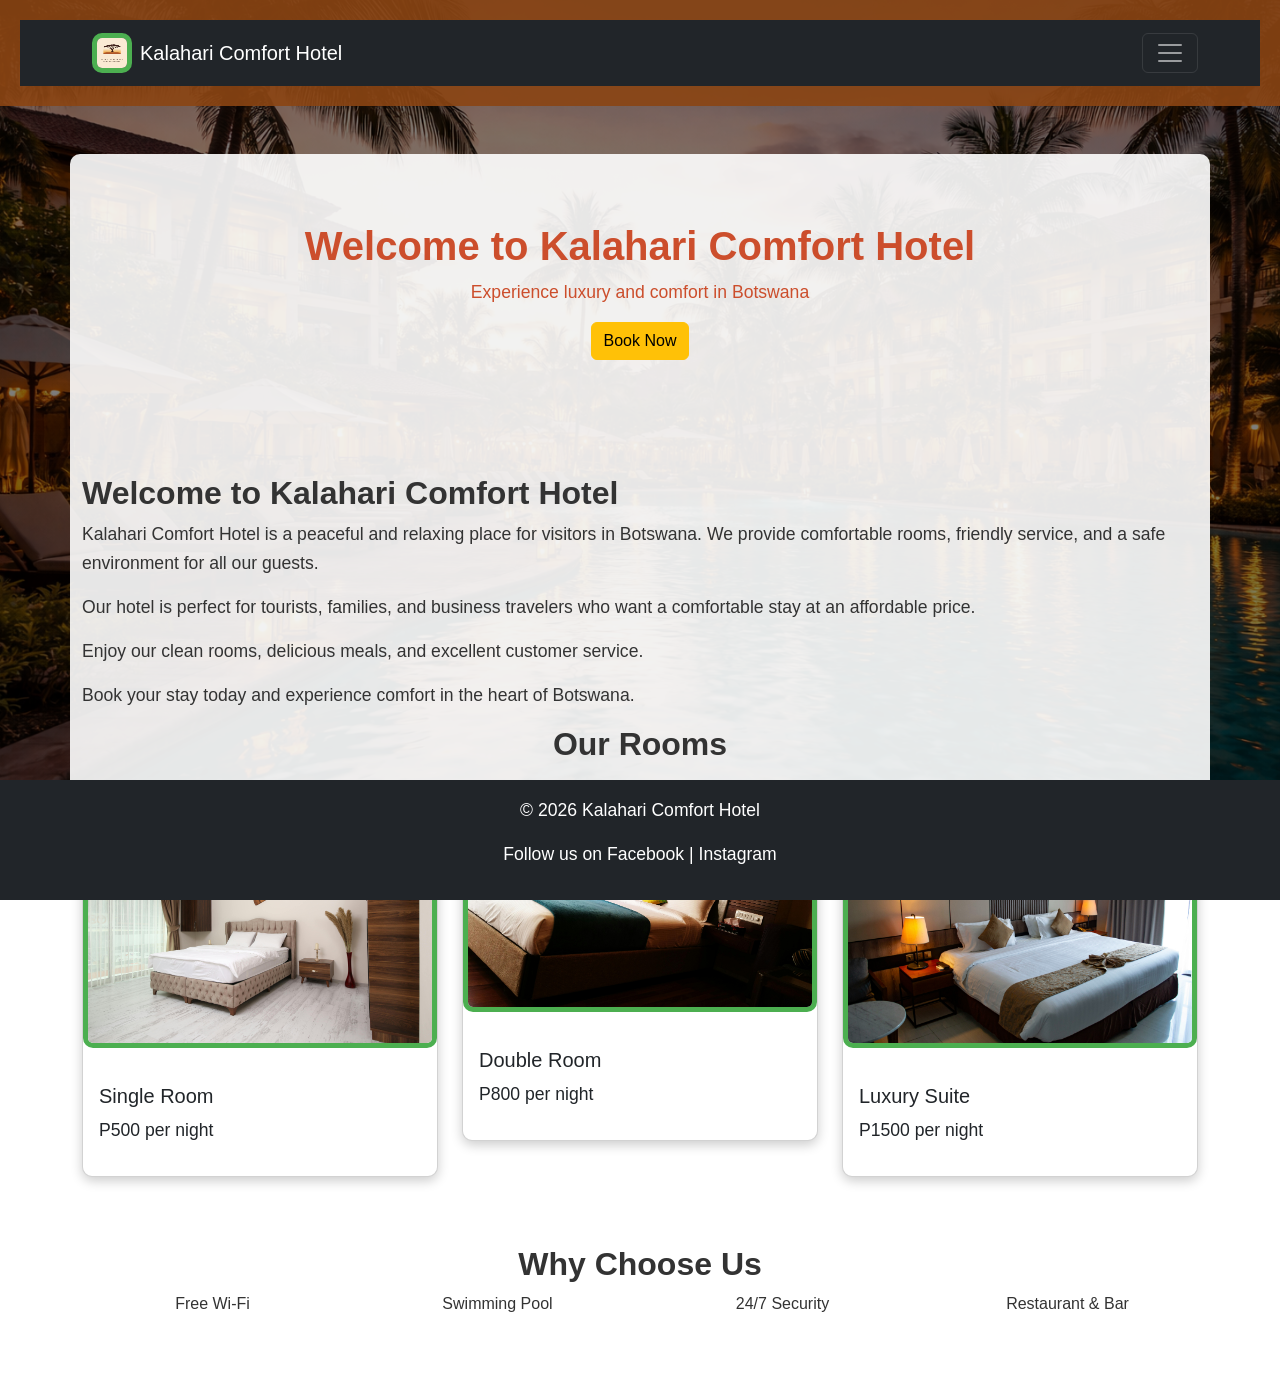
<file: index.html>
<!DOCTYPE html>
<html lang="en">
<head>
    <meta charset="UTF-8">
    <meta name="viewport" content="width=device-width, initial-scale=1.0">
    <title>Kalahari Comfort Hotel Website</title>
    <link href="https://cdn.jsdelivr.net/npm/bootstrap@5.3.0/dist/css/bootstrap.min.css" rel="stylesheet">
    <link rel="stylesheet" href="styles.css">
</head>
<body>
    <header>
<nav class="navbar navbar-dark bg-dark">
  <div class="container">

    <!-- Website Name -->
    <a class="navbar-brand d-flex align-items-center" href="index.html">
    <img src="logo.jpg" alt="Logo" width="40" height="40" class="me-2">
    Kalahari Comfort Hotel
    </a>

    <!-- Hamburger Button -->
    <button class="navbar-toggler" type="button" data-bs-toggle="collapse" data-bs-target="#menu">
      <span class="navbar-toggler-icon"></span>
    </button>

    <!-- Menu Links -->
    <div class="collapse navbar-collapse" id="menu">
      <ul class="navbar-nav ms-auto text-end">
        <li class="nav-item"><a class="nav-link" href="index.html">Home</a></li>
        <li class="nav-item"><a class="nav-link" href="about.html">About</a></li>
        <li class="nav-item"><a class="nav-link" href="rooms.html">Rooms</a></li>
        <li class="nav-item"><a class="nav-link" href="gallery.html">Gallery</a></li>
        <li class="nav-item"><a class="nav-link" href="booking.html">Booking</a></li>
        <li class="nav-item"><a class="nav-link" href="contact.html">Contact</a></li>
      </ul>
    </div>

  </div>
</nav>
</header>
        

<main class="container my-5">
    <div class="hero text-center text-white p-5" style="background-image: url('https://images.unsplash.com/photo-1501117716987-c8e1ecb2102b'); background-size: cover;">
    <h1 class="hero-title">Welcome to Kalahari Comfort Hotel</h1>
    <p class="hero-text">Experience luxury and comfort in Botswana</p>
    <a href="contact.html" class="btn btn-warning">Book Now</a>
</div>

<h2>Welcome to Kalahari Comfort Hotel</h2>

<p>Kalahari Comfort Hotel is a peaceful and relaxing place for visitors in Botswana. We provide comfortable rooms, friendly service, and a safe environment for all our guests.</p>

<p>Our hotel is perfect for tourists, families, and business travelers who want a comfortable stay at an affordable price.</p>

<p>Enjoy our clean rooms, delicious meals, and excellent customer service.</p>

<p>Book your stay today and experience comfort in the heart of Botswana.</p>

<h2 class="text-center mb-4">Our Rooms</h2>

<div class="row">

<div class="col-md-4">
<div class="card">
<img src="Single room.jpg" class="card-img-top" alt="Single Room">
<div class="card-body">
<h5 class="card-title">Single Room</h5>
<p>P500 per night</p>
</div>
</div>
</div>

<div class="col-md-4">
<div class="card">
<img src="Double room.jpg" class="card-img-top" alt="Double Room">
<div class="card-body">
<h5 class="card-title">Double Room</h5>
<p>P800 per night</p>
</div>
</div>
</div>

<div class="col-md-4">
<div class="card">
<img src="Luxury suite.jpg" class="card-img-top" alt="Luxury Suite">
<div class="card-body">
<h5 class="card-title">Luxury Suite</h5>
<p>P1500 per night</p>
</div>
</div>
</div>

    </div>
    <h2 class="text-center mt-5">Why Choose Us</h2>

<div class="row text-center">
  <div class="col-md-3">Free Wi-Fi</div>
  <div class="col-md-3">Swimming Pool</div>
  <div class="col-md-3">24/7 Security</div>
  <div class="col-md-3">Restaurant & Bar</div>
</div>

</main>
    

    <footer class="text-center bg-dark text-white p-3">
  <p>© 2026 Kalahari Comfort Hotel</p>
  <p>Follow us on Facebook | Instagram</p>
    </footer>
    <script src="https://cdn.jsdelivr.net/npm/@popperjs/core@2.11.6/dist/umd/popper.min.js"></script>

<script src="https://cdn.jsdelivr.net/npm/bootstrap@5.3.0/dist/js/bootstrap.min.js"></script>
</body>
</html>
</file>
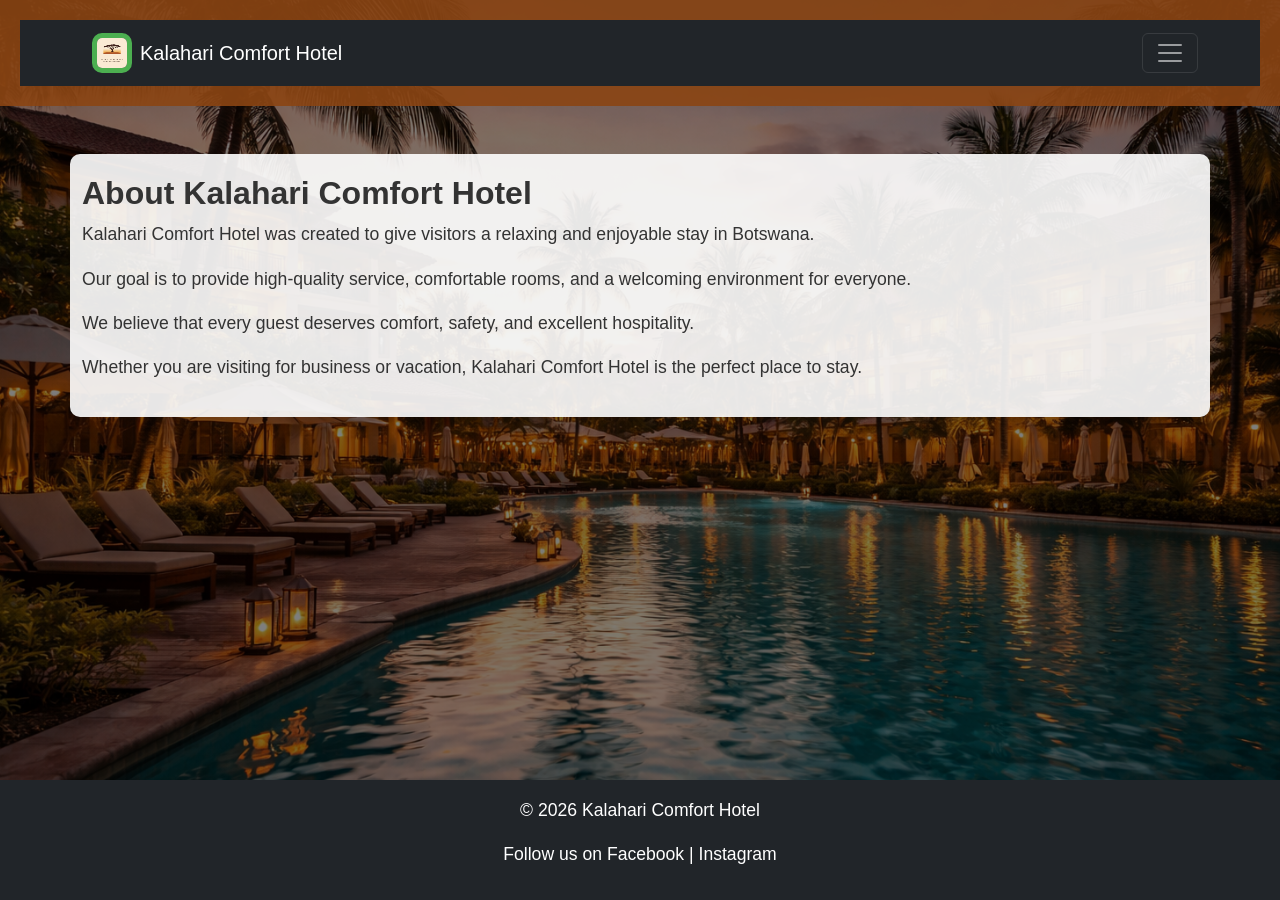
<file: about.html>
<!DOCTYPE html>
<html lang="en">
<head>
    <meta charset="UTF-8">
    <meta name="viewport" content="width=device-width, initial-scale=1.0">
    <title>Kalahari Comfort Hotel</title>
    <link href="https://cdn.jsdelivr.net/npm/bootstrap@5.3.0/dist/css/bootstrap.min.css" rel="stylesheet">
    <link rel="stylesheet" href="styles.css">
</head>
<body>
    <header>
<nav class="navbar navbar-dark bg-dark">
  <div class="container">

    <!-- Website Name -->
    <a class="navbar-brand d-flex align-items-center" href="index.html">
    <img src="logo.jpg" alt="Logo" width="40" height="40" class="me-2">
    Kalahari Comfort Hotel
    </a>

    <!-- Hamburger Button -->
    <button class="navbar-toggler" type="button" data-bs-toggle="collapse" data-bs-target="#menu">
      <span class="navbar-toggler-icon"></span>
    </button>

    <!-- Menu Links -->
    <div class="collapse navbar-collapse" id="menu">
      <ul class="navbar-nav ms-auto text-end">
        <li class="nav-item"><a class="nav-link" href="index.html">Home</a></li>
        <li class="nav-item"><a class="nav-link" href="about.html">About</a></li>
        <li class="nav-item"><a class="nav-link" href="rooms.html">Rooms</a></li>
        <li class="nav-item"><a class="nav-link" href="gallery.html">Gallery</a></li>
        <li class="nav-item"><a class="nav-link" href="booking.html">Booking</a></li>
        <li class="nav-item"><a class="nav-link" href="contact.html">Contact</a></li>
      </ul>
    </div>

  </div>
            </nav>
</header>
<main class="container my-5">

<h2>About Kalahari Comfort Hotel</h2>

<p>Kalahari Comfort Hotel was created to give visitors a relaxing and enjoyable stay in Botswana.</p>

<p>Our goal is to provide high-quality service, comfortable rooms, and a welcoming environment for everyone.</p>

<p>We believe that every guest deserves comfort, safety, and excellent hospitality.</p>

<p>Whether you are visiting for business or vacation, Kalahari Comfort Hotel is the perfect place to stay.</p>

</main>
<footer class="text-center bg-dark text-white p-3">
  <p>© 2026 Kalahari Comfort Hotel</p>
  <p>Follow us on Facebook | Instagram</p>
</footer>
    <script src="https://cdn.jsdelivr.net/npm/@popperjs/core@2.11.6/dist/umd/popper.min.js"></script>

<script src="https://cdn.jsdelivr.net/npm/bootstrap@5.3.0/dist/js/bootstrap.min.js"></script>
</body>
</html>
</file>
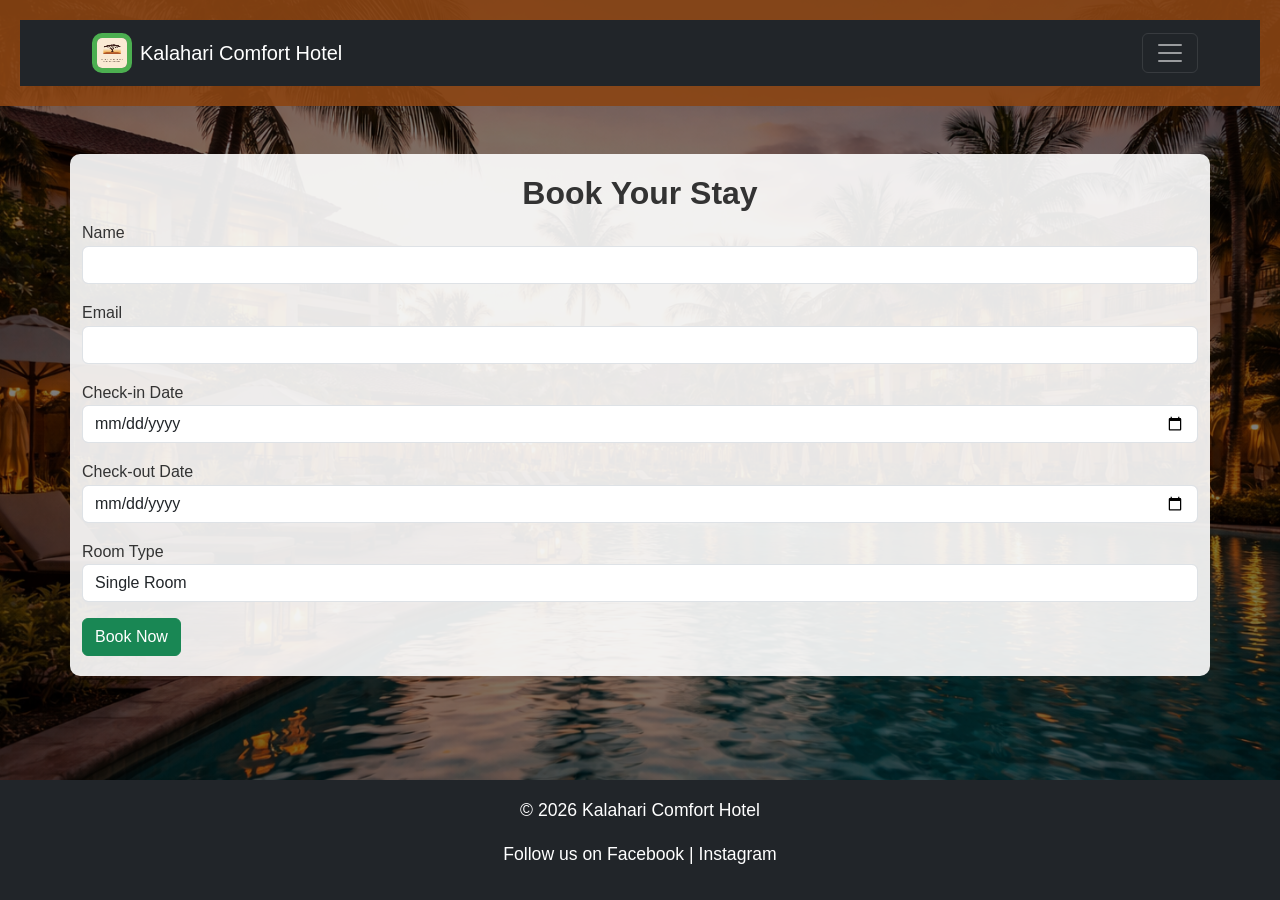
<file: booking.html>
<!DOCTYPE html>
<html lang="en">
<head>
<meta charset="UTF-8">
<meta name="viewport" content="width=device-width, initial-scale=1.0">
<title>Booking - Kalahari Comfort Hotel</title>

<link href="https://cdn.jsdelivr.net/npm/bootstrap@5.3.0/dist/css/bootstrap.min.css" rel="stylesheet">
<link rel="stylesheet" href="styles.css">
</head>

<body>

<header>
<nav class="navbar navbar-dark bg-dark">
  <div class="container">

    <!-- Website Name -->
    <a class="navbar-brand d-flex align-items-center" href="index.html">
    <img src="logo.jpg" alt="Logo" width="40" height="40" class="me-2">
    Kalahari Comfort Hotel
    </a>

    <!-- Hamburger Button -->
    <button class="navbar-toggler" type="button" data-bs-toggle="collapse" data-bs-target="#menu">
      <span class="navbar-toggler-icon"></span>
    </button>

    <!-- Menu Links -->
    <div class="collapse navbar-collapse" id="menu">
      <ul class="navbar-nav ms-auto text-end">
        <li class="nav-item"><a class="nav-link" href="index.html">Home</a></li>
        <li class="nav-item"><a class="nav-link" href="about.html">About</a></li>
        <li class="nav-item"><a class="nav-link" href="rooms.html">Rooms</a></li>
        <li class="nav-item"><a class="nav-link" href="gallery.html">Gallery</a></li>
        <li class="nav-item"><a class="nav-link" href="booking.html">Booking</a></li>
        <li class="nav-item"><a class="nav-link" href="contact.html">Contact</a></li>
      </ul>
    </div>

  </div>
</nav>
</header>

<main class="container my-5">
<h2 class="text-center">Book Your Stay</h2>

<form>

<div class="mb-3">
<label>Name</label>
<input type="text" class="form-control">
</div>

<div class="mb-3">
<label>Email</label>
<input type="email" class="form-control">
</div>

<div class="mb-3">
<label>Check-in Date</label>
<input type="date" class="form-control">
</div>

<div class="mb-3">
<label>Check-out Date</label>
<input type="date" class="form-control">
</div>

<div class="mb-3">
<label>Room Type</label>
<select class="form-control">
<option>Single Room</option>
<option>Double Room</option>
<option>Luxury Suite</option>
</select>
</div>

<button type="submit" class="btn btn-success">Book Now</button>

</form>

</main>

<footer class="text-center bg-dark text-white p-3">
  <p>© 2026 Kalahari Comfort Hotel</p>
  <p>Follow us on Facebook | Instagram</p>
  </footer>
<script src="https://cdn.jsdelivr.net/npm/bootstrap@5.3.0/dist/js/bootstrap.min.js"></script>
</body>
</html>
</file>
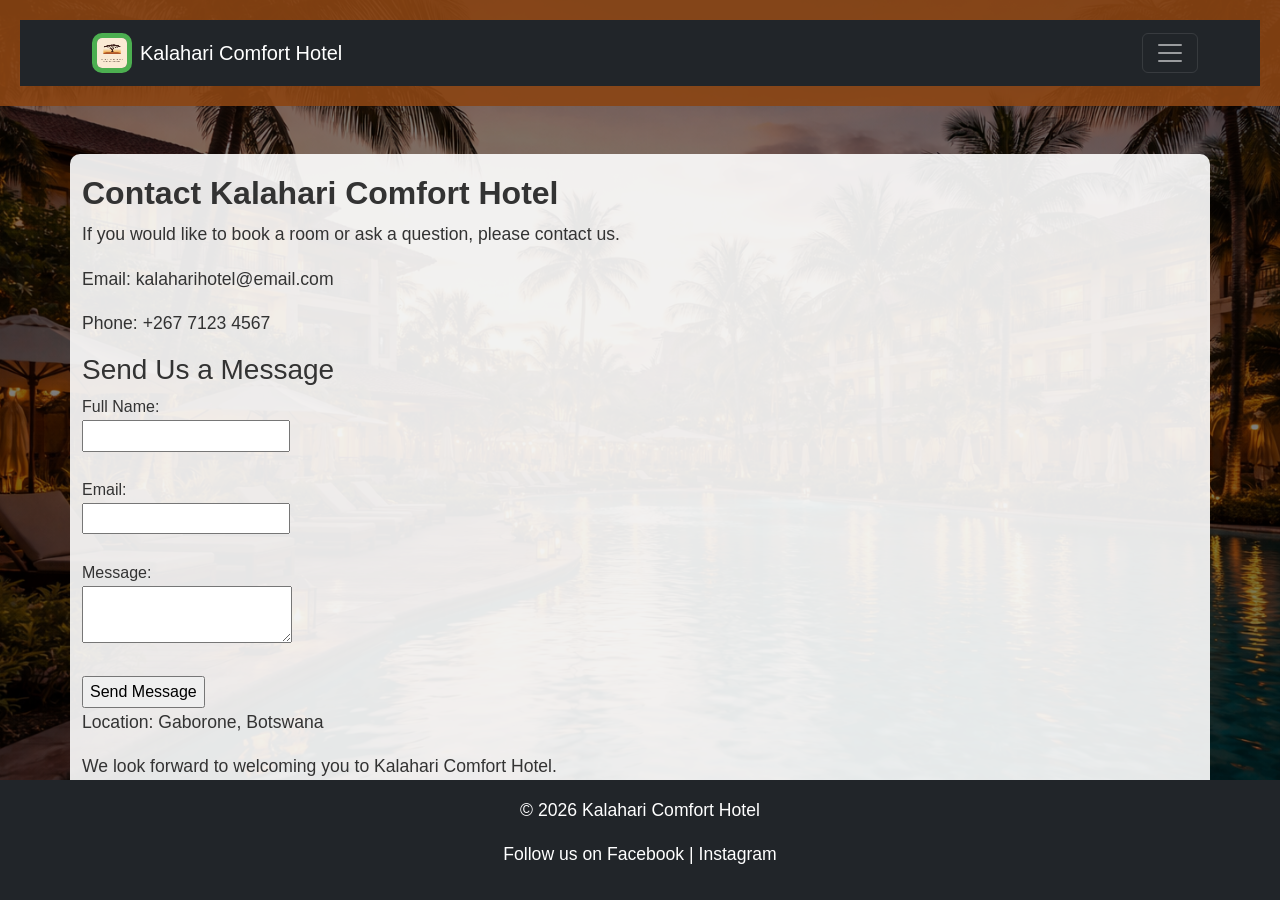
<file: contact.html>
<!DOCTYPE html>
<html lang="en">
<head>
    <meta charset="UTF-8">
    <meta name="viewport" content="width=device-width, initial-scale=1.0">
    <title>Kalahari Comfort Hotel</title>
    <link href="https://cdn.jsdelivr.net/npm/bootstrap@5.3.0/dist/css/bootstrap.min.css" rel="stylesheet">
    <link rel="stylesheet" href="styles.css">
</head>
<body>
    <header>
<nav class="navbar navbar-dark bg-dark">
  <div class="container">

    <!-- Website Name -->
    <a class="navbar-brand d-flex align-items-center" href="index.html">
    <img src="logo.jpg" alt="Logo" width="40" height="40" class="me-2">
    Kalahari Comfort Hotel
</a>

    <!-- Hamburger Button -->
    <button class="navbar-toggler" type="button" data-bs-toggle="collapse" data-bs-target="#menu">
      <span class="navbar-toggler-icon"></span>
    </button>

    <!-- Menu Links -->
    <div class="collapse navbar-collapse" id="menu">
      <ul class="navbar-nav ms-auto text-end">
        <li class="nav-item"><a class="nav-link" href="index.html">Home</a></li>
        <li class="nav-item"><a class="nav-link" href="about.html">About</a></li>
        <li class="nav-item"><a class="nav-link" href="rooms.html">Rooms</a></li>
        <li class="nav-item"><a class="nav-link" href="gallery.html">Gallery</a></li>
        <li class="nav-item"><a class="nav-link" href="booking.html">Booking</a></li>
        <li class="nav-item"><a class="nav-link" href="contact.html">Contact</a></li>
      </ul>
    </div>

  </div>
</nav>

</header>
<main class="container my-5">

<h2>Contact Kalahari Comfort Hotel</h2>

<p>If you would like to book a room or ask a question, please contact us.</p>

<p>Email: kalaharihotel@email.com</p>

<p>Phone: +267 7123 4567</p>
    <h3>Send Us a Message</h3>

<form>

<label for="name">Full Name:</label><br>
<input type="text" id="name" name="name"><br><br>

<label for="email">Email:</label><br>
<input type="email" id="email" name="email"><br><br>

<label for="message">Message:</label><br>
<textarea id="message" name="message"></textarea><br><br>

<input type="submit" value="Send Message">

</form>

<p>Location: Gaborone, Botswana</p>

<p>We look forward to welcoming you to Kalahari Comfort Hotel.</p>

</main>
    
    <footer class="text-center bg-dark text-white p-3">
  <p>© 2026 Kalahari Comfort Hotel</p>
  <p>Follow us on Facebook | Instagram</p>
    </footer>
    <script src="https://cdn.jsdelivr.net/npm/@popperjs/core@2.11.6/dist/umd/popper.min.js"></script>

<script src="https://cdn.jsdelivr.net/npm/bootstrap@5.3.0/dist/js/bootstrap.min.js"></script>
</body>
</html>
</file>
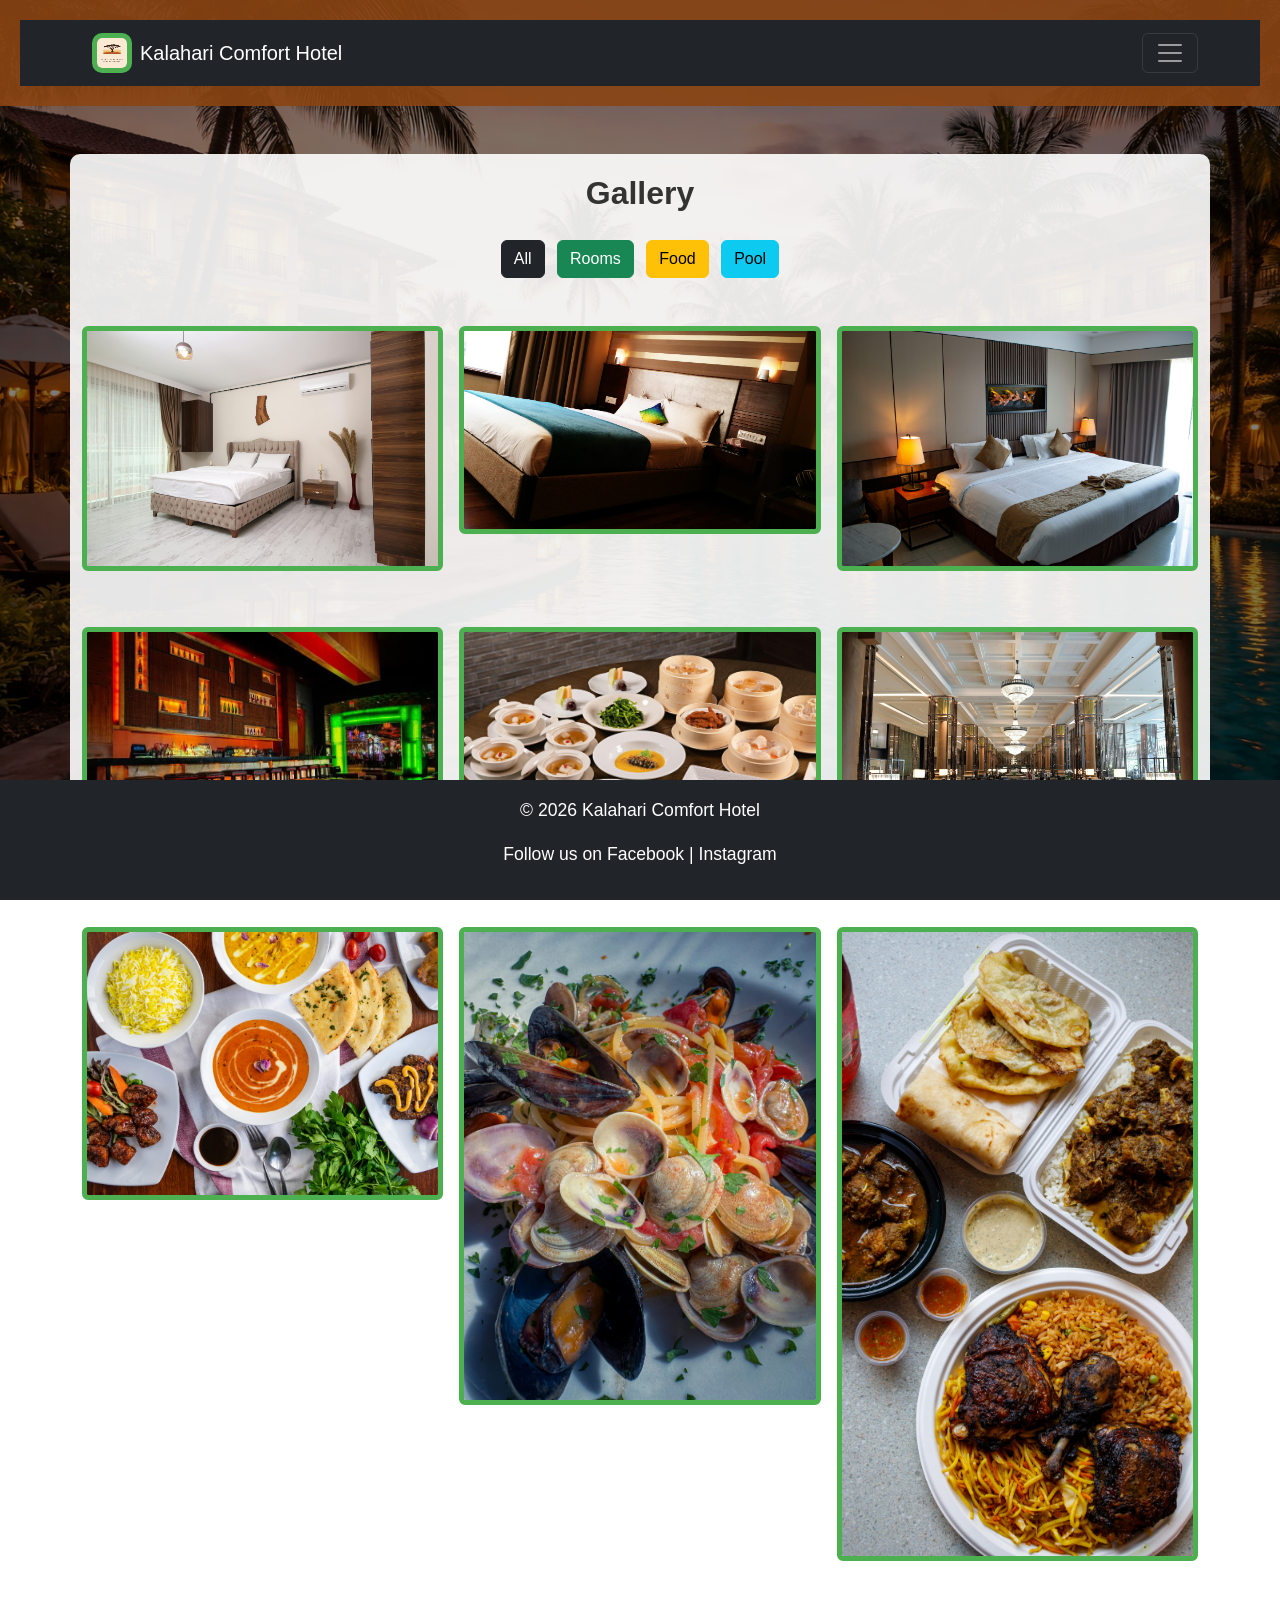
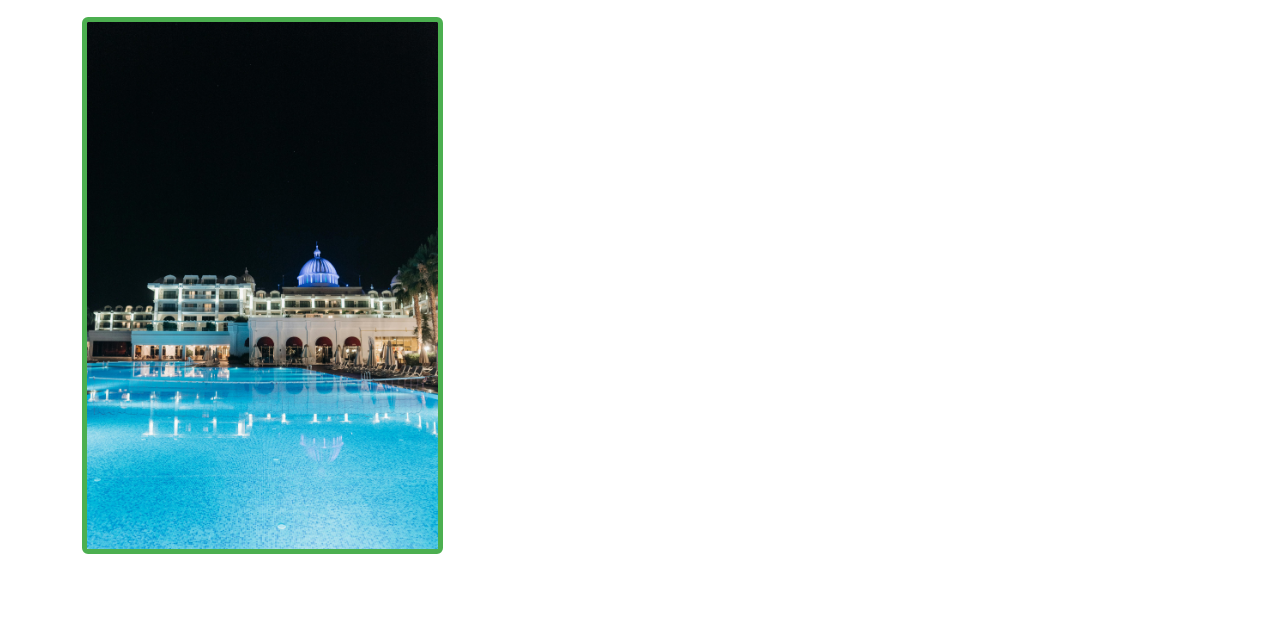
<file: gallery.html>
<!DOCTYPE html>
<html lang="en">
<head>
<meta charset="UTF-8">
<meta name="viewport" content="width=device-width, initial-scale=1.0">
<title>Gallery - Kalahari Comfort Hotel</title>

<link href="https://cdn.jsdelivr.net/npm/bootstrap@5.3.0/dist/css/bootstrap.min.css" rel="stylesheet">
<link rel="stylesheet" href="styles.css">
</head>

<body onload="filterSelection('all')">

<header>
<nav class="navbar navbar-dark bg-dark">
  <div class="container">

    <a class="navbar-brand d-flex align-items-center" href="index.html">
      <img src="logo.jpg" width="40" height="40" class="me-2">
      Kalahari Comfort Hotel
    </a>

    <button class="navbar-toggler" type="button" data-bs-toggle="collapse" data-bs-target="#menu">
      <span class="navbar-toggler-icon"></span>
    </button>

    <div class="collapse navbar-collapse" id="menu">
      <ul class="navbar-nav ms-auto text-end">
        <li class="nav-item"><a class="nav-link" href="index.html">Home</a></li>
        <li class="nav-item"><a class="nav-link" href="about.html">About</a></li>
        <li class="nav-item"><a class="nav-link" href="rooms.html">Rooms</a></li>
        <li class="nav-item"><a class="nav-link active" href="gallery.html">Gallery</a></li>
        <li class="nav-item"><a class="nav-link" href="booking.html">Booking</a></li>
        <li class="nav-item"><a class="nav-link" href="contact.html">Contact</a></li>
      </ul>
    </div>

  </div>
</nav>
</header>

<main class="container my-5">
<h2 class="text-center">Gallery</h2>

<!-- FILTER BUTTONS -->
<div class="text-center my-4">
    <button class="btn btn-dark m-1" onclick="filterSelection('all')">All</button>
    <button class="btn btn-success m-1" onclick="filterSelection('rooms')">Rooms</button>
    <button class="btn btn-warning m-1" onclick="filterSelection('food')">Food</button>
    <button class="btn btn-info m-1" onclick="filterSelection('pool')">Pool</button>
</div>

<div class="row g-3">

    <!-- ROOMS -->
    <div class="col-md-4 filter rooms">
        <img src="Single room.jpg" class="img-fluid rounded">
    </div>

    <div class="col-md-4 filter rooms">
        <img src="Double room.jpg" class="img-fluid rounded">
    </div>

    <div class="col-md-4 filter rooms">
        <img src="Luxury suite.jpg" class="img-fluid rounded">
    </div>

    <!-- FOOD -->
    <div class="col-md-4 filter food">
        <img src="Bar.jpeg" class="img-fluid rounded">
    </div>

    <div class="col-md-4 filter food">
        <img src="Chinese.jpg" class="img-fluid rounded">
    </div>

    <div class="col-md-4 filter food">
        <img src="Diner.jpg" class="img-fluid rounded">
    </div>

    <div class="col-md-4 filter food">
        <img src="Indian.jpg" class="img-fluid rounded">
    </div>

    <div class="col-md-4 filter food">
        <img src="Italian.jpg" class="img-fluid rounded">
    </div>

    <div class="col-md-4 filter food">
        <img src="Nigerian.jpg" class="img-fluid rounded">
    </div>

    <!-- POOL -->
    <div class="col-md-4 filter pool">
        <img src="Pool.jpg" class="img-fluid rounded">
    </div>

</div>

</main>

<footer class="text-center bg-dark text-white p-3">
  <p>© 2026 Kalahari Comfort Hotel</p>
  <p>Follow us on Facebook | Instagram</p>
      </footer>

<!-- BOOTSTRAP JS -->
<script src="https://cdn.jsdelivr.net/npm/bootstrap@5.3.0/dist/js/bootstrap.min.js"></script>

<!-- FILTER SCRIPT -->
<script>
function filterSelection(category) {
    let items = document.getElementsByClassName("filter");

    for (let i = 0; i < items.length; i++) {
        items[i].style.display = "none";
    }

    if (category === "all") {
        for (let i = 0; i < items.length; i++) {
            items[i].style.display = "block";
        }
    } else {
        let selected = document.getElementsByClassName(category);
        for (let i = 0; i < selected.length; i++) {
            selected[i].style.display = "block";
        }
    }
}
</script>

</body>
</html>
</file>
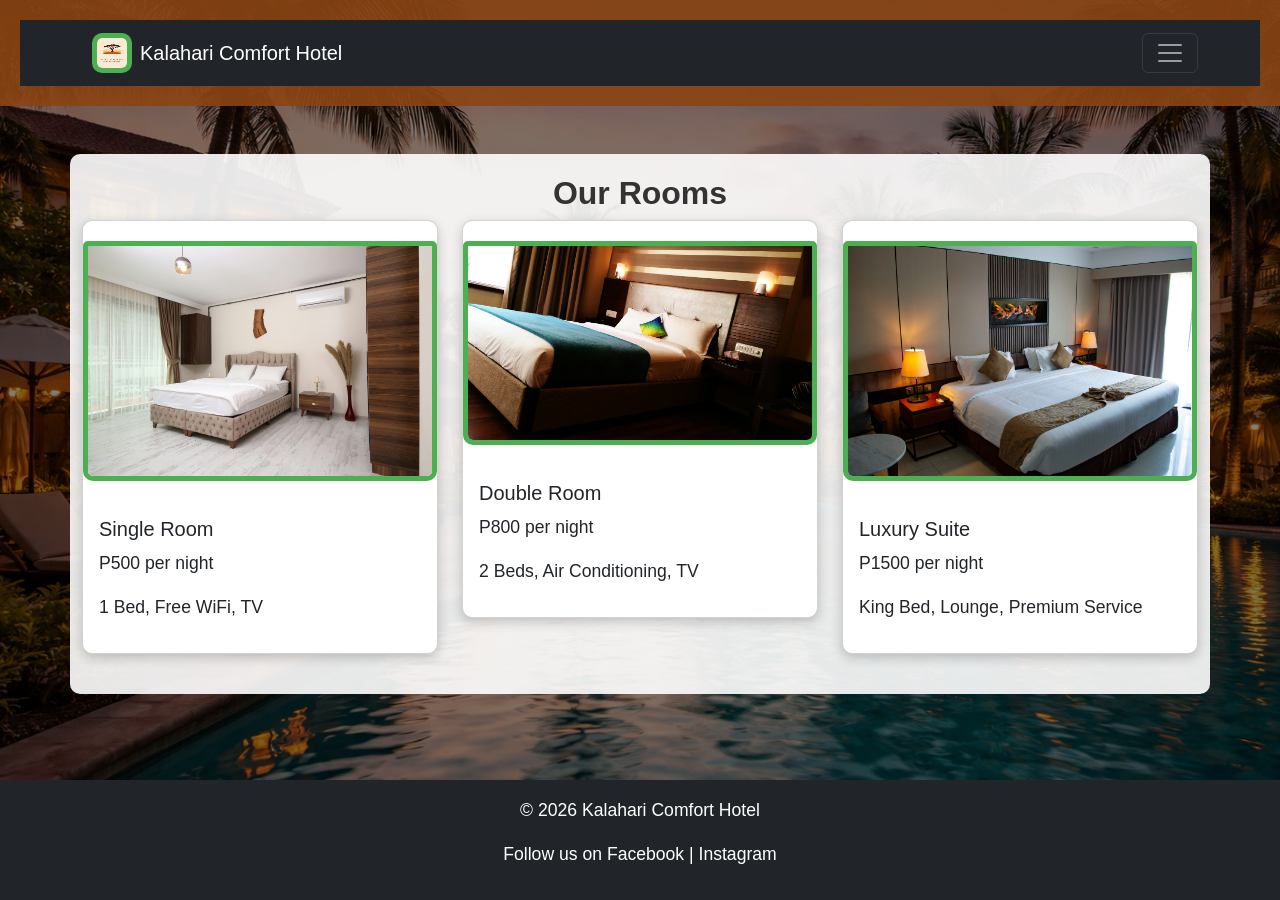
<file: rooms.html>
<!DOCTYPE html>
<html lang="en">
<head>
<meta charset="UTF-8">
<meta name="viewport" content="width=device-width, initial-scale=1.0">
<title>Rooms - Kalahari Comfort Hotel</title>

<link href="https://cdn.jsdelivr.net/npm/bootstrap@5.3.0/dist/css/bootstrap.min.css" rel="stylesheet">
<link rel="stylesheet" href="styles.css">
</head>

<body>

<header>
<nav class="navbar navbar-dark bg-dark">
  <div class="container">

    <!-- Website Name -->
    <a class="navbar-brand d-flex align-items-center" href="index.html">
    <img src="logo.jpg" alt="Logo" width="40" height="40" class="me-2">
    Kalahari Comfort Hotel
    </a>

    <!-- Hamburger Button -->
    <button class="navbar-toggler" type="button" data-bs-toggle="collapse" data-bs-target="#menu">
      <span class="navbar-toggler-icon"></span>
    </button>

    <!-- Menu Links -->
    <div class="collapse navbar-collapse" id="menu">
      <ul class="navbar-nav ms-auto text-end">
        <li class="nav-item"><a class="nav-link" href="index.html">Home</a></li>
        <li class="nav-item"><a class="nav-link" href="about.html">About</a></li>
        <li class="nav-item"><a class="nav-link" href="rooms.html">Rooms</a></li>
        <li class="nav-item"><a class="nav-link" href="gallery.html">Gallery</a></li>
        <li class="nav-item"><a class="nav-link" href="booking.html">Booking</a></li>
        <li class="nav-item"><a class="nav-link" href="contact.html">Contact</a></li>
      </ul>
    </div>

  </div>
</nav>
</header>

<main class="container my-5">
<h2 class="text-center">Our Rooms</h2>

<div class="row">

<div class="col-md-4">
<div class="card">
<img src="Single room.jpg" class="card-img-top">
<div class="card-body">
<h5>Single Room</h5>
<p>P500 per night</p>
<p>1 Bed, Free WiFi, TV</p>
</div>
</div>
</div>

<div class="col-md-4">
<div class="card">
<img src="Double room.jpg" class="card-img-top">
<div class="card-body">
<h5>Double Room</h5>
<p>P800 per night</p>
<p>2 Beds, Air Conditioning, TV</p>
</div>
</div>
</div>

<div class="col-md-4">
<div class="card">
<img src="Luxury suite.jpg" class="card-img-top">
<div class="card-body">
<h5>Luxury Suite</h5>
<p>P1500 per night</p>
<p>King Bed, Lounge, Premium Service</p>
</div>
</div>
</div>

</div>
</main>

<footer class="text-center bg-dark text-white p-3">
  <p>© 2026 Kalahari Comfort Hotel</p>
  <p>Follow us on Facebook | Instagram</p>
</footer>
<script src="https://cdn.jsdelivr.net/npm/bootstrap@5.3.0/dist/js/bootstrap.min.js"></script>
</body>
</html>
</file>
<file: styles.css>
body {
    font-family: Arial, sans-serif;

    /* BACKGROUND IMAGE */
    background-image: url("Background.png");
    background-size: cover;
    background-position: center;
    background-repeat: no-repeat;
    background-attachment: fixed;

    color: #3e2723;

    margin: 0;
    padding: 0;
    line-height: 1.6;
}

/* DARK OVERLAY */
body::before {
    content: "";
    position: fixed;
    top: 0;
    left: 0;
    width: 100%;
    height: 100%;

    background: rgba(0, 0, 0, 0.5);
    z-index: -1;
}

header {
    background-color: rgba(139, 69, 19, 0.9); /* slightly transparent */
    color: white;
    padding: 20px;
    text-align: center;
}

header h1 {
    margin: 0;
}

nav a {
    color: #ffd700; /* gold */
    text-decoration: none;
    margin: 0 10px;
}

nav a:hover {
    text-decoration: underline;
}

/* MAIN CONTENT BOX */
main {
    background: rgba(255, 255, 255, 0.9); /* white card */
    color: #333;
    padding: 20px;
    max-width: 900px;
    margin: 20px auto;
    border-radius: 10px;
}

/* IMAGES */
main img {
    max-width: 100%;
    height: auto;
    display: block;
    margin: 20px 0;
}

img {
    border: 5px solid #4CAF50;
    border-radius: 10px;
    transition: 0.3s;
}

img:hover {
    transform: scale(1.05);
}

/* FOOTER */
footer {
    background-color: rgba(51, 51, 51, 0.9);
    color: white;
    text-align: center;
    padding: 10px;
    position: fixed;
    bottom: 0;
    width: 100%;
}

/* TEXT */
p {
    font-size: 1.1em;
}

a {
    color: #4CAF50;
    text-decoration: none;
}

a:hover {
    text-decoration: underline;
}

main a[href^="mailto:"] {
    color: #ff5722;
    font-weight: bold;
}

h1, h2 {
    font-weight: bold;
}

/* CARDS */
.card {
    margin-bottom: 20px;
    box-shadow: 0 4px 12px rgba(0,0,0,0.2);
    border-radius: 10px;
}

/* HERO SECTION */
.hero {
    height: 300px;
}

/* FILTER SUPPORT */
.filter {
    display: none;
    }
.hero-title {
    color: #cc4e2c; /* deep terracotta */
    }
.hero-text {
    color: #cc4e2c; /* deep terracotta */
}
</file>
